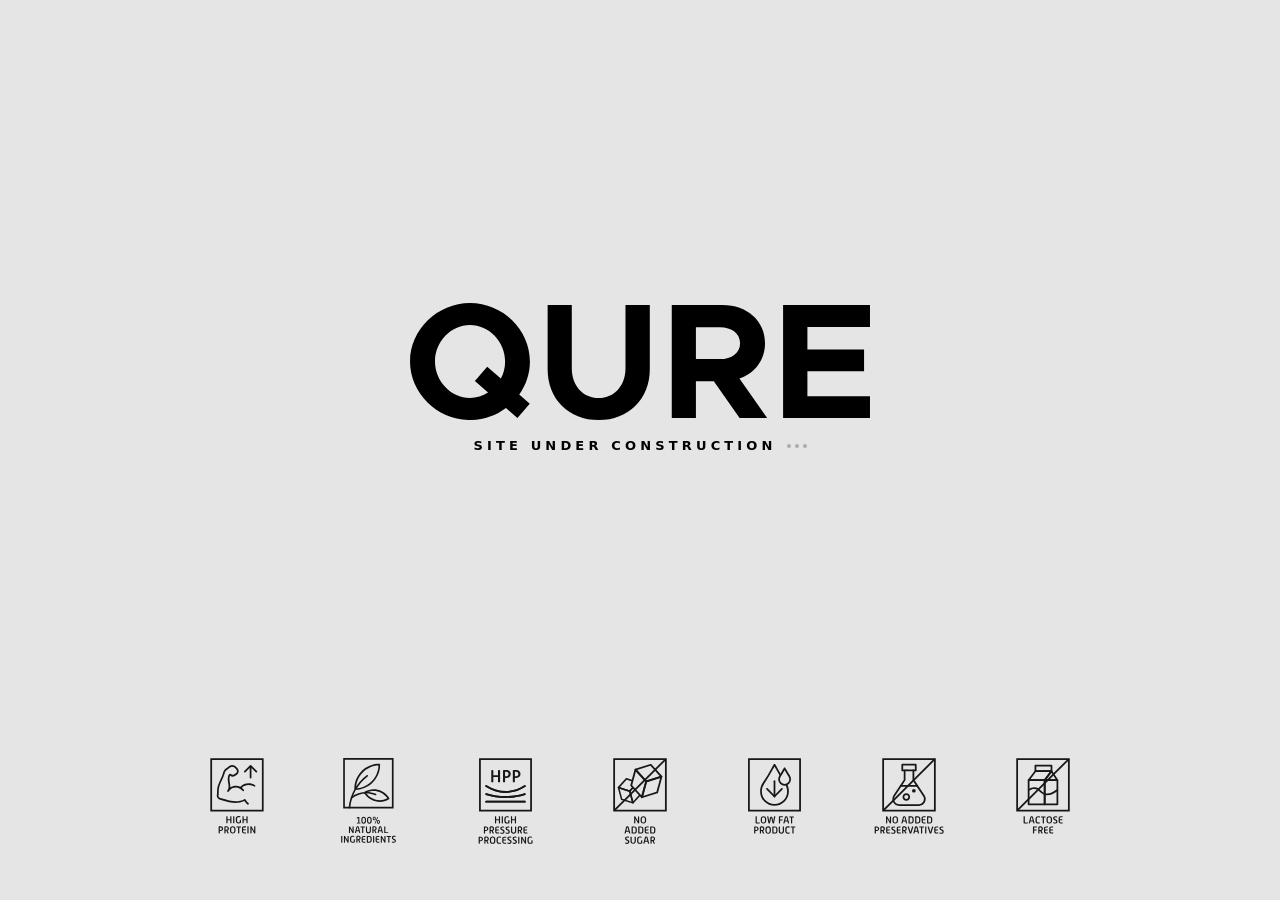
<file: coming-soon/index.html>
<!DOCTYPE html>
<html lang="en">
<head>
  <meta charset="UTF-8" />
  <meta name="viewport" content="width=device-width, initial-scale=1.0, viewport-fit=cover" />
  <title>QURE — Coming Soon</title>
  <link rel="icon" type="image/svg+xml" href="[data-uri]" />
  <style>
    @import url('https://fonts.cdnfonts.com/css/metropolis-2');

    :root {
      --bg: #e5e5e5;
      --ink: #000000;
      --ease: cubic-bezier(.2,.7,.2,1);
      --font-display: 'Metropolis', system-ui, -apple-system, Segoe UI, Roboto, Helvetica, Arial, sans-serif;
    }

    *, *::before, *::after { box-sizing: border-box; }

    html, body {
      margin: 0; padding: 0;
      background: var(--bg);
      color: var(--ink);
      font-family: var(--font-display);
      -webkit-font-smoothing: antialiased;
      -moz-osx-font-smoothing: grayscale;
    }

    body {
      min-height: 100vh;
      min-height: 100dvh;
      display: flex;
      flex-direction: column;
      overflow-x: hidden;
    }

    .stage {
      flex: 1 1 auto;
      display: flex;
      flex-direction: column;
      align-items: center;
      justify-content: center;
      gap: clamp(8px, 1.5vw, 18px);
      padding: clamp(24px, 5vh, 56px) 24px;
      text-align: center;
    }

    .logo-wrap {
      width: min(72vw, 460px);
      animation: breathe 4.2s var(--ease) infinite;
      will-change: transform, opacity;
    }
    .logo-wrap img { width: 100%; height: auto; display: block; }

    @keyframes breathe {
      0%, 100% { transform: scale(1); opacity: 1; }
      50%      { transform: scale(1.04); opacity: .88; }
    }

    .label {
      font-weight: 700;
      letter-spacing: 0.32em;
      font-size: clamp(10px, 1.1vw, 13px);
      text-transform: uppercase;
      display: inline-flex;
      align-items: center;
      gap: 10px;
    }

    .dots { display: inline-flex; gap: 4px; }
    .dots span {
      width: 4px; height: 4px;
      border-radius: 50%;
      background: var(--ink);
      opacity: .25;
      animation: blink 1.4s infinite var(--ease);
    }
    .dots span:nth-child(2) { animation-delay: .2s; }
    .dots span:nth-child(3) { animation-delay: .4s; }

    @keyframes blink {
      0%, 80%, 100% { opacity: .25; transform: translateY(0); }
      40%           { opacity: 1;   transform: translateY(-2px); }
    }

    .benefits {
      flex: 0 0 auto;
      display: flex;
      flex-wrap: wrap;
      justify-content: center;
      align-items: center;
      gap: clamp(16px, 3.5vw, 48px);
      padding: 0 24px clamp(28px, 6vh, 64px);
      padding-bottom: calc(clamp(28px, 6vh, 64px) + env(safe-area-inset-bottom));
      opacity: 0;
      animation: fadeUp 1.1s var(--ease) .8s forwards;
    }

    .benefits .icon {
      width: clamp(56px, 7vw, 96px);
      height: auto;
      display: block;
      opacity: .9;
      transition: opacity .25s var(--ease), transform .25s var(--ease);
    }
    .benefits .icon:hover {
      opacity: 1;
      transform: translateY(-2px);
    }

    .reveal {
      opacity: 0;
      animation: reveal 1.1s var(--ease) .1s forwards;
    }
    @keyframes reveal {
      from { opacity: 0; transform: translateY(10px); }
      to   { opacity: 1; transform: translateY(0); }
    }
    @keyframes fadeUp {
      from { opacity: 0; transform: translateY(10px); }
      to   { opacity: 1; transform: translateY(0); }
    }

    @media (max-width: 900px) {
      .logo-wrap { width: min(70vw, 360px); }
      .benefits .icon { width: clamp(54px, 9vw, 80px); }
    }

    @media (max-width: 600px) {
      .stage { gap: 10px; padding: 32px 20px 12px; }
      .logo-wrap { width: 78vw; max-width: 320px; }
      .label { font-size: 10px; letter-spacing: 0.28em; }
      .benefits {
        gap: 16px 22px;
        padding: 8px 16px 28px;
        padding-bottom: calc(28px + env(safe-area-inset-bottom));
      }
      .benefits .icon { width: 52px; }
    }

    @media (max-width: 380px) {
      .logo-wrap { width: 80vw; }
      .benefits { gap: 12px 18px; }
      .benefits .icon { width: 46px; }
    }

    @media (prefers-reduced-motion: reduce) {
      .logo-wrap, .dots span, .reveal, .benefits {
        animation: none; opacity: 1; transform: none;
      }
    }
  </style>
</head>
<body>
  <main class="stage">
    <div class="logo-wrap reveal">
      <img src="[data-uri]" alt="QURE" />
    </div>

    <div class="label reveal">
      <span>Site Under Construction</span>
      <span class="dots" aria-hidden="true">
        <span></span><span></span><span></span>
      </span>
    </div>
  </main>

  <div class="benefits" aria-label="Product benefits">
    <img class="icon" src="[data-uri]" alt="High protein" />
    <img class="icon" src="[data-uri]" alt="100% natural ingredients" />
    <img class="icon" src="[data-uri]" alt="High pressure processing" />
    <img class="icon" src="[data-uri]" alt="No added sugar" />
    <img class="icon" src="[data-uri]" alt="Low fat" />
    <img class="icon" src="[data-uri]" alt="No preservatives" />
    <img class="icon" src="[data-uri]" alt="Lactose free" />
  </div>
</body>
</html>
</file>
